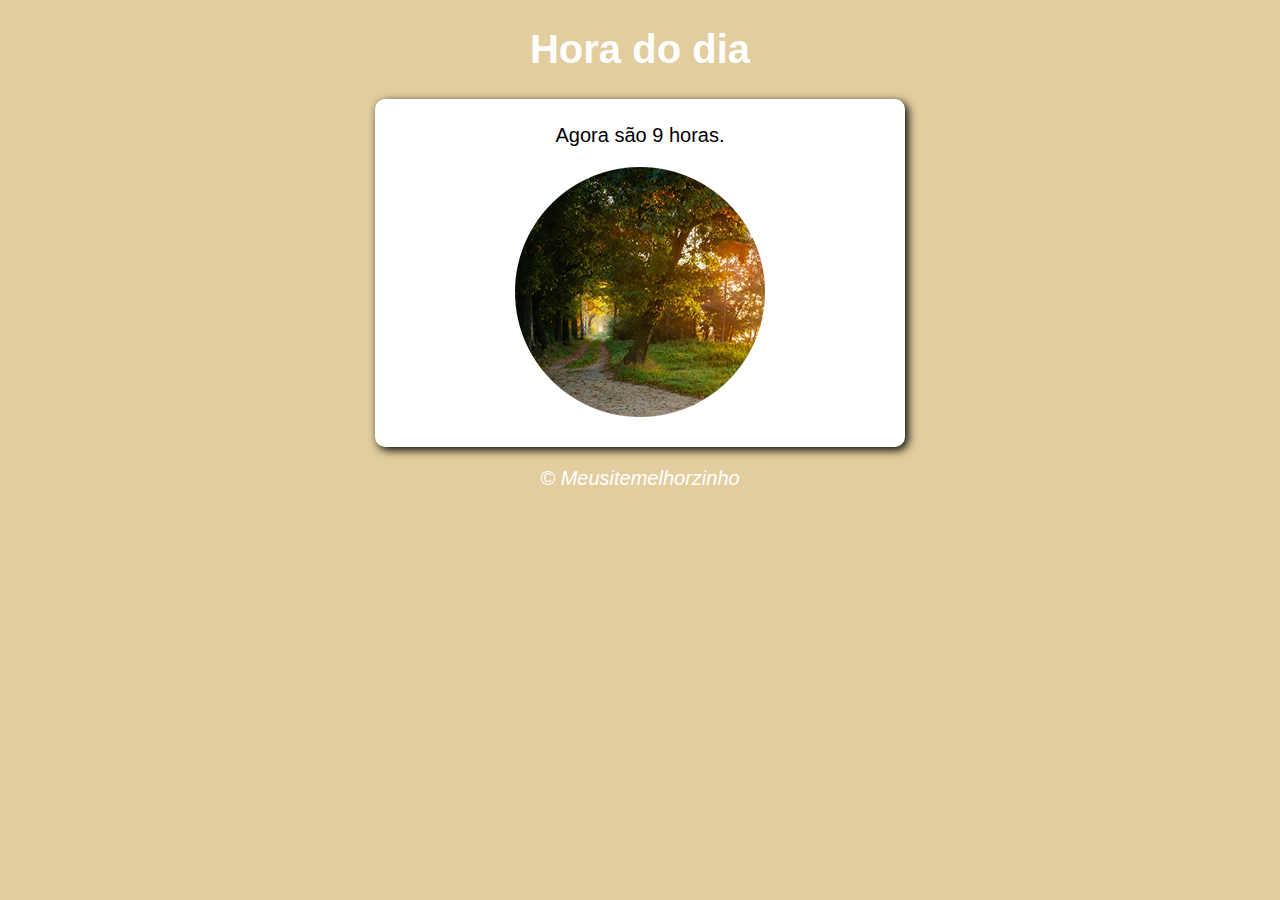
<file: primeiro exercicio/index.html>
<!DOCTYPE html>
<html lang="pt-BR">
<head>
    <meta charset="UTF-8">
    <meta name="viewport" content="width=device-width, initial-scale=1.0">
    <meta http-equiv="X-UA-Compatible" content="ie=edge">
    <title>Site</title>
    <link rel="stylesheet" href="style.css">
</head>
<body onload='carregar()'>
    <header>
        <h1>Hora do dia</h1>
    </header>
    <section>
        <div id='msg'>
            aqui aparecerar a mensagem
        </div>
        <div id='foto'>
            <img id="imagem" src="" alt="foto do dia"> 
        </div>
    </section>
    <footer>
        <p>&copy; Meusitemelhorzinho</p>
    </footer>
    <script src="index.js"></script>
</body>
</html>
</file>
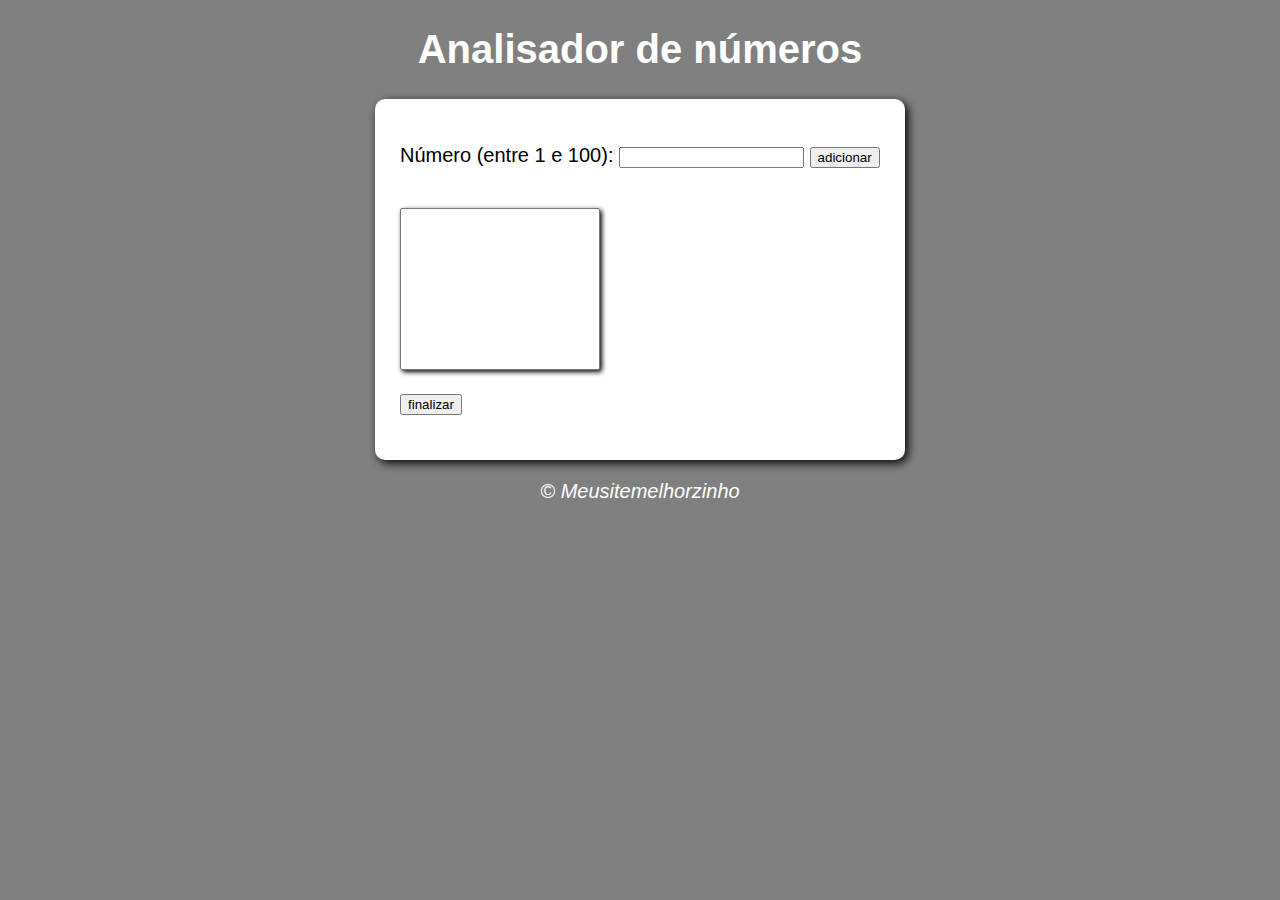
<file: aula/index2.html>
<!DOCTYPE html>
<html lang="pt-BR">

<head>
    <meta charset="UTF-8">
    <meta name="viewport" content="width=device-width, initial-scale=1.0">
    <meta http-equiv="X-UA-Compatible" content="ie=edge">
    <title>Analisador</title>
    <link rel="stylesheet" href="style2.css">
</head>

<body>
    <header>
        <h1>Analisador de números</h1>
    </header>
    <section>
        <div id="j">
            <p> Número (entre 1 e 100): <input type="number" name="nume" id="nume"> 
            <input type="button" value="adicionar" onclick="adicionar()" id='buton'></p>
        </div>
        <div>
            <select name="analisador" id="num" size="10">
            </select>
        </div>
        <div>
            <input type="button" value="finalizar" onclick="finalizar()">
        </div>
        <div id="res">
        </div>
    </section>
    <footer>
        <p>&copy; Meusitemelhorzinho</p>
    </footer>
    <script src="index2.js"></script>
</body>

</html>
</file>
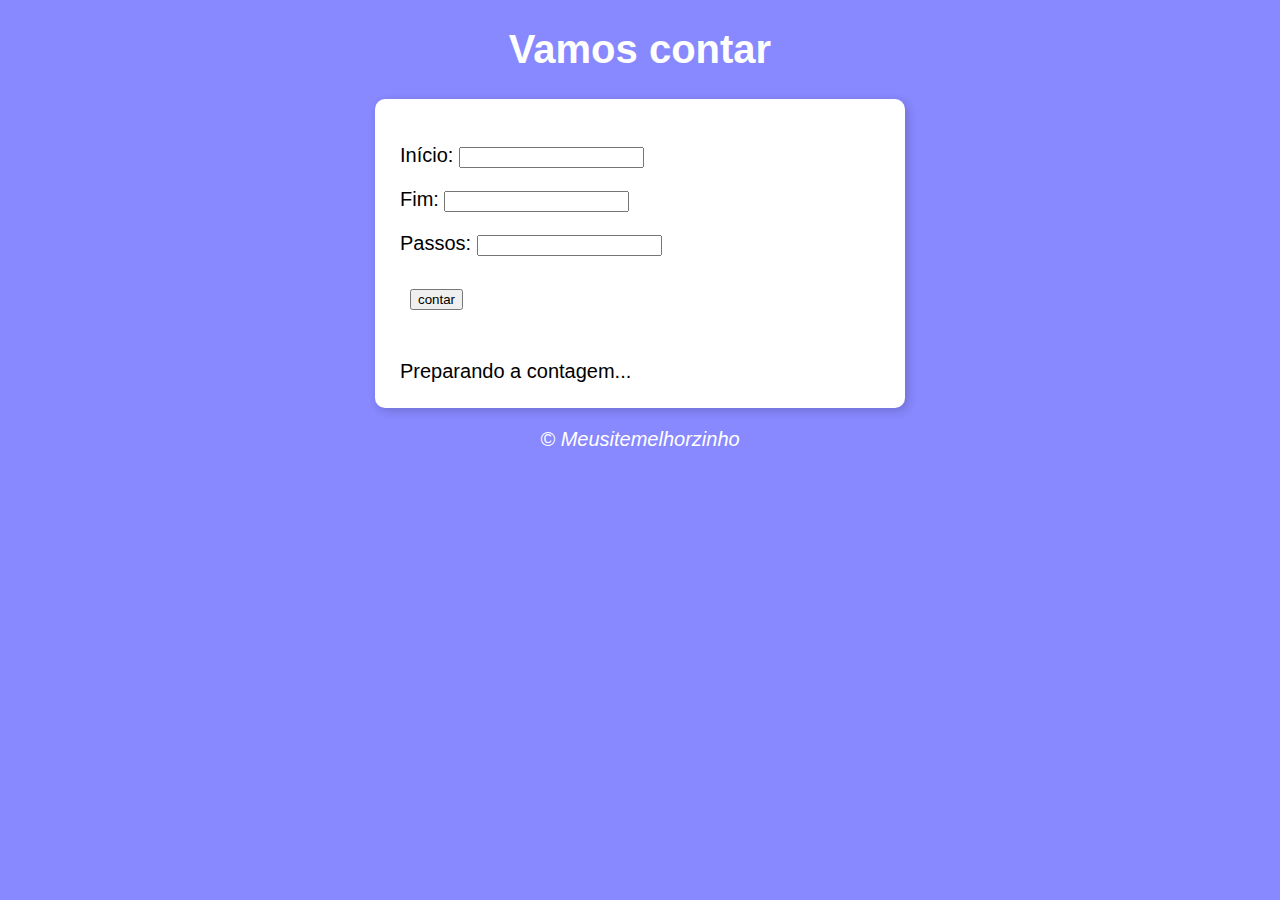
<file: laços de repetição/rep.html>
<!DOCTYPE html>
<html lang="pt-BR">

<head>
    <meta charset="UTF-8">
    <meta name="viewport" content="width=device-width, initial-scale=1.0">
    <meta http-equiv="X-UA-Compatible" content="ie=edge">
    <title>CONTADOR</title>
    <link rel="stylesheet" href="rep.css">
</head>

<body>
    <header>
        <h1>Vamos contar</h1>
    </header>
    <section>
        <div>
            <p> Início: <input type="number" name="txtstar" id="txtstar"> </p>
            <p> Fim: <input type="number" name="txtend" id="txtend"> </p>
            <p> Passos: <input type="number" name="txtstep" id="txtstep"> </p>
            <p>
                <div id="b">
                    <input type="button" value="contar" onclick="contar()" id='buton'>
                </div>
            </p>
        </div>
        <div id='res'>
            Preparando a contagem...
        </div>
    </section>
    <footer>
        <p>&copy; Meusitemelhorzinho</p>
    </footer>
    <script src="rap.js"></script>
</body>

</html>
</file>
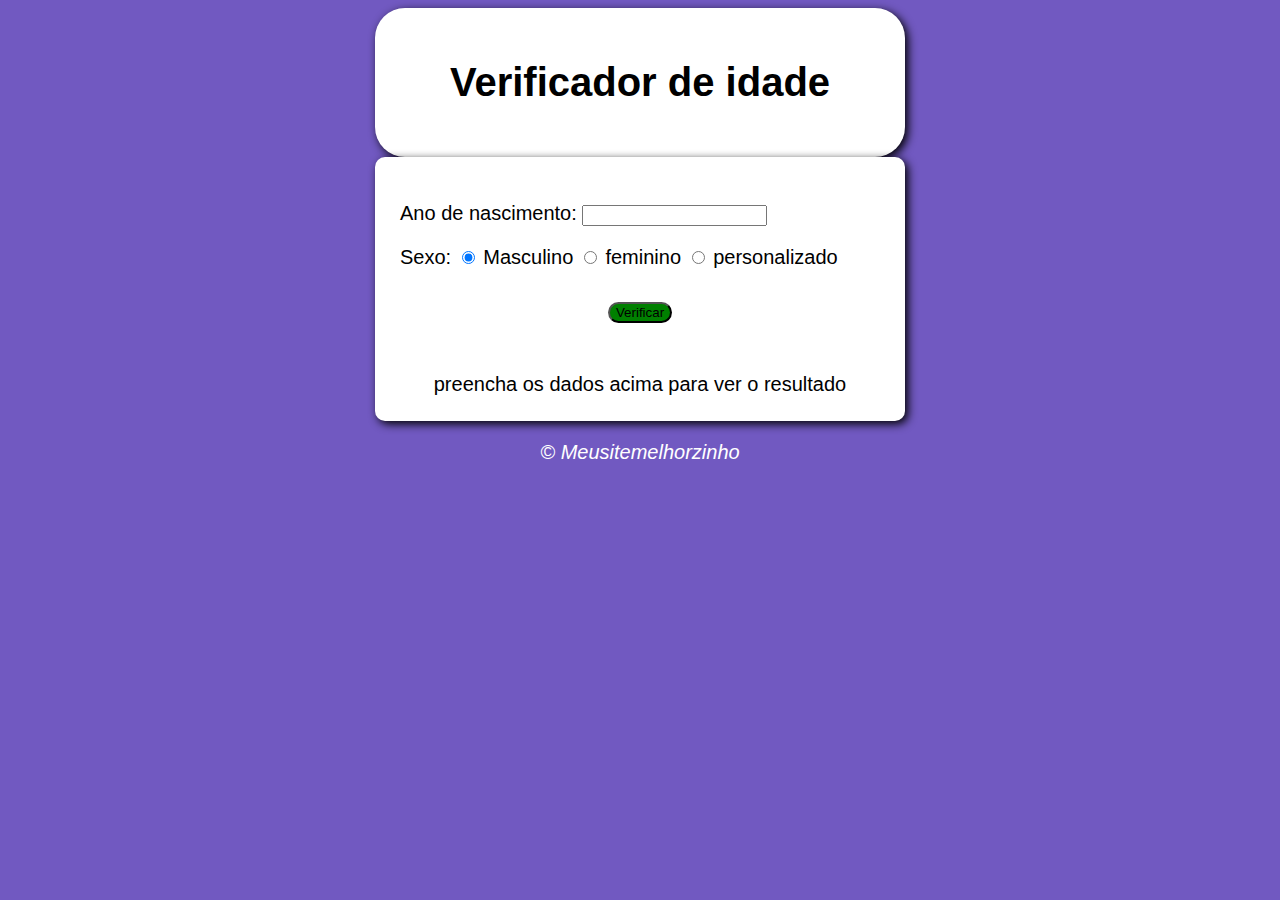
<file: segundo exercicios/seg.html>
<!DOCTYPE html>
<html lang="pt-BR">

<head>
    <meta charset="UTF-8">
    <meta name="viewport" content="width=device-width, initial-scale=1.0">
    <meta http-equiv="X-UA-Compatible" content="ie=edge">
    <title>Verificador de idade</title>
    <link rel="stylesheet" href="seg.css">
</head>

<body>
    <header>
        <section id="title">
            <div>
                <h1>Verificador de idade</h1>
            </div>
        </section>
    </header>
    <section>
        <div>
            <p>
                Ano de nascimento:
                <input type="number" name="txtano" id="txtano">
            </p>
            <p>
                Sexo:
                <input type="radio" name="radsex" id="mas" checked>
                <label for="mas">Masculino</label>
                <input type="radio" name="radsex" id="fem">
                <label for="fem">feminino</label>
                <input type="radio" name="radsex" id="per">
                <label for="per">personalizado</label>
            </p>
            <p>
                <div id="b">
                    <input type="button" value="Verificar" onclick="verificar()" id='buton'>
                </div>
            </p>
        </div>
        <div id='res'>
            preencha os dados acima para ver o resultado
        </div>
    </section>
    <footer>
        <p>&copy; Meusitemelhorzinho</p>
    </footer>
    <script src="seg.js"></script>
</body>

</html>
</file>
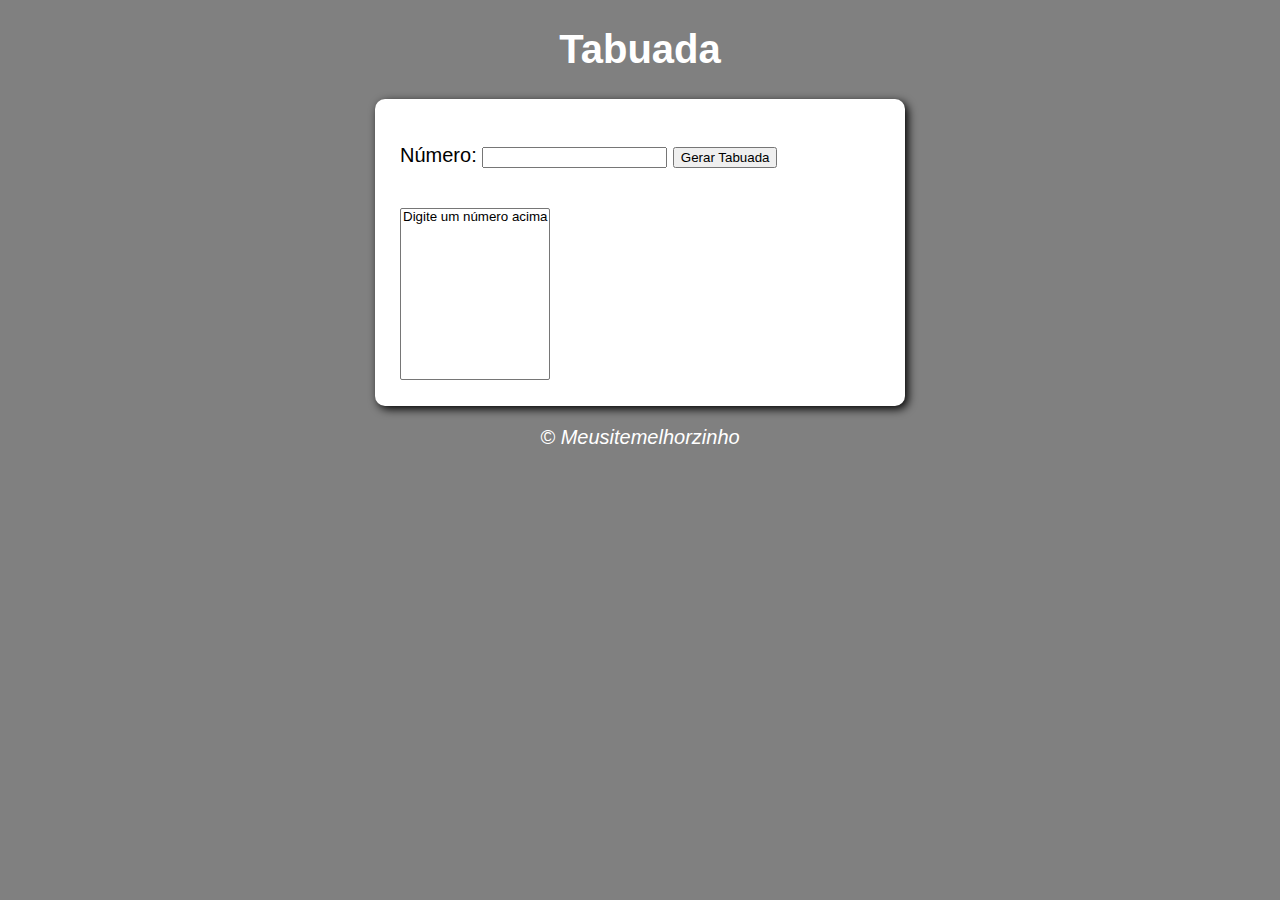
<file: laços de repetição/tabuada/tab.html>
<!DOCTYPE html>
<html lang="pt-BR">

<head>
    <meta charset="UTF-8">
    <meta name="viewport" content="width=device-width, initial-scale=1.0">
    <meta http-equiv="X-UA-Compatible" content="ie=edge">
    <title>TABUADA</title>
    <link rel="stylesheet" href="tab.css">
</head>

<body>
    <header>
        <h1>Tabuada</h1>
    </header>
    <section>
        <div id="j">
            <p> Número: <input type="number" name="txtnum" id="txtnum"> 
            <input type="button" value="Gerar Tabuada" onclick="tabuada()" id='buton'></p>
        </div>
        <div>
            <select name="tabuada" id="num" size="10">
                <option>Digite um número acima</option>
            </select>
        </div>
    </section>
    <footer>
        <p>&copy; Meusitemelhorzinho</p>
    </footer>
    <script src="tab.js"></script>
</body>

</html>
</file>
<file: primeiro exercicio/style.css>
body {
    background: blue;
    font: normal 15pt Arial;
}
header {
    color: white;
    text-align: center;
}
section {
    background: white;
    border-radius: 10px;
    padding: 15px;
    width: 500px;
    margin: auto;
    box-shadow: 3px 3px 10px rgb(0, 0, 0.363);
}
div {
    text-align: center;
    padding: 10px;
}
footer {
    color: white;
    text-align: center;
    font-style: italic;

}
</file>
<file: aula/style2.css>
body {
    background: grey;
    font: normal 15pt Arial;
}
header {
    color: white;
    text-align: center;
}
section {
    background: white;
    border-radius: 10px;
    padding: 15px;
    width: 500px;
    margin: auto;
    box-shadow: 3px 3px 10px rgb(0, 0, 0.363);
}
div {
     padding: 10px;
}
footer {
    color: white;
    text-align: center;
    font-style: italic;

} 

#j{
    display: flex;
    flex-direction: row;
    align-items: baseline;

}
select{
    box-shadow: 2px 2px 5px;
    width: 200px;
}
</file>
<file: laços de repetição/rep.css>
body {
    background: rgba(0, 0, 255, 0.466);
    font: normal 15pt Arial;
}
header {
    color: white;
    text-align: center;
}
section {
    background: rgb(255, 255, 255);
    border-radius: 10px;
    padding: 15px;
    width: 500px;
    margin: auto;
    box-shadow: 3px 3px 10px rgba(0, 0, 0, 0.171);
}
div {
     padding: 10px;
}
footer {
    color: white;
    text-align: center;
    font-style: italic;

}
</file>
<file: segundo exercicios/seg.css>
body {
    background:#7159c1;
    font: normal 15pt Arial;
}
header {
    color: black;
    text-align: center;

}
section {
    background: white;
    border-radius: 10px;
    padding: 15px;
    width: 500px;
    margin: auto;
    box-shadow: 3px 3px 10px rgb(0, 0, 0.363);
}
div {
    padding: 10px;
}
footer {
    color: white;
    text-align: center;
    font-style: italic;

}
div#res{
    text-align: center;
}
#title {
    border-radius: 30px;
}
#buton{
    text-align: center;
    background: green ;
    border-radius: 20px;

}

#foto{
    border-radius: 200px;
    margin-top: 10px;
}
#b{
    text-align: center
}
</file>
<file: laços de repetição/tabuada/tab.css>
body {
    background: grey;
    font: normal 15pt Arial;
}
header {
    color: white;
    text-align: center;
}
section {
    background: white;
    border-radius: 10px;
    padding: 15px;
    width: 500px;
    margin: auto;
    box-shadow: 3px 3px 10px rgb(0, 0, 0.363);
}
div {
     padding: 10px;
}
footer {
    color: white;
    text-align: center;
    font-style: italic;

} 

#j{
    display: flex;
    flex-direction: row;
    align-items: baseline;

}
</file>
